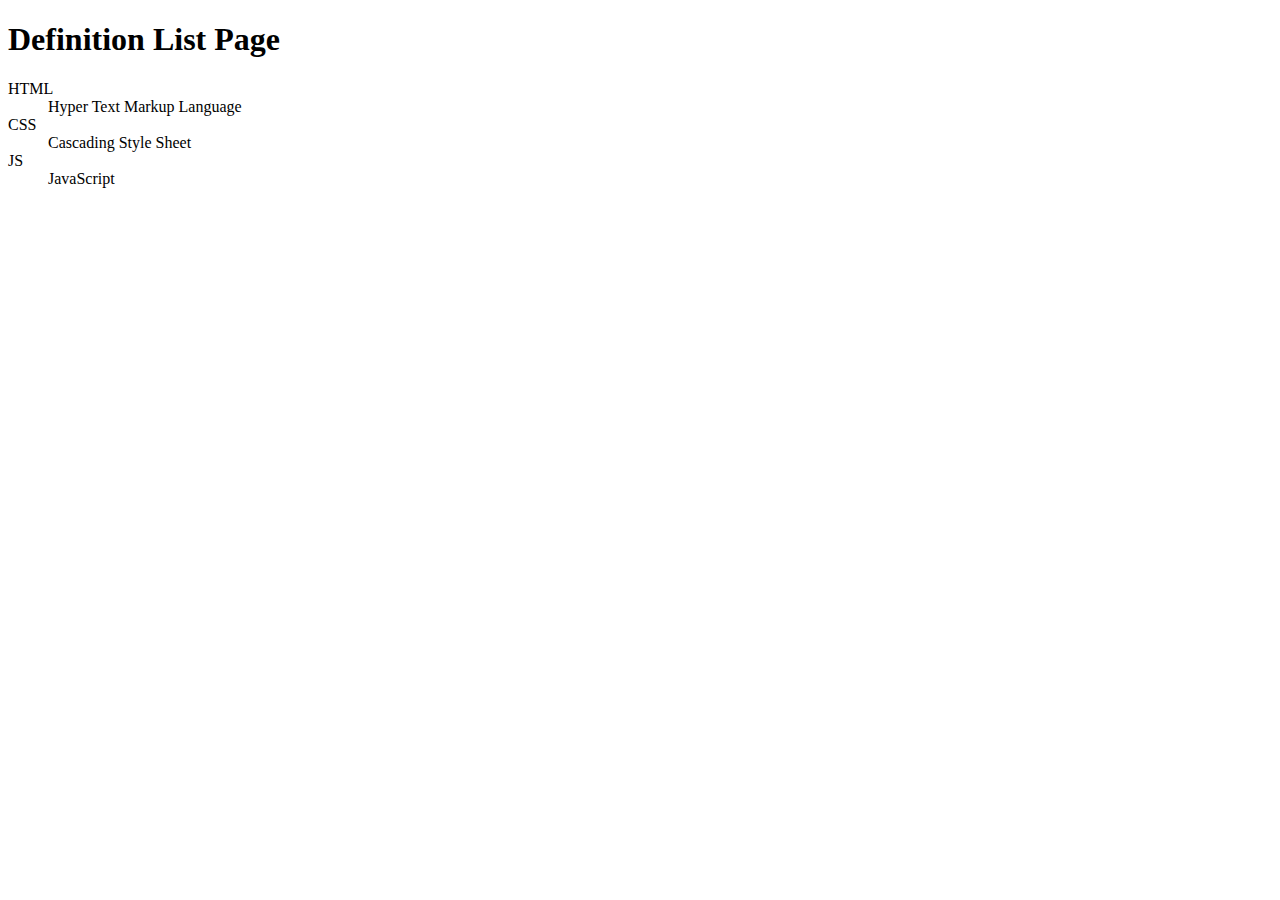
<file: listExample/definition list.html>
<!-- dl: main definition list tag -->
<!-- dt: definition term/title -->
<!-- dd: definition description -->
   <!DOCTYPE html>
   <html lang="en">
   <head>
    <meta charset="UTF-8">
    <meta name="viewport" content="width=device-width, initial-scale=1.0">
    <title>Definition List</title>
   </head>
   <body>
    <h1>Definition List Page</h1>
    <dl>
        <dt>HTML</dt>
        <dd>Hyper Text Markup Language</dd>
        <dt>CSS</dt>
        <dd>Cascading Style Sheet</dd>
        <dt>JS</dt>
        <dd>JavaScript</dd>
    </dl>
   </body>
   </html>
</file>
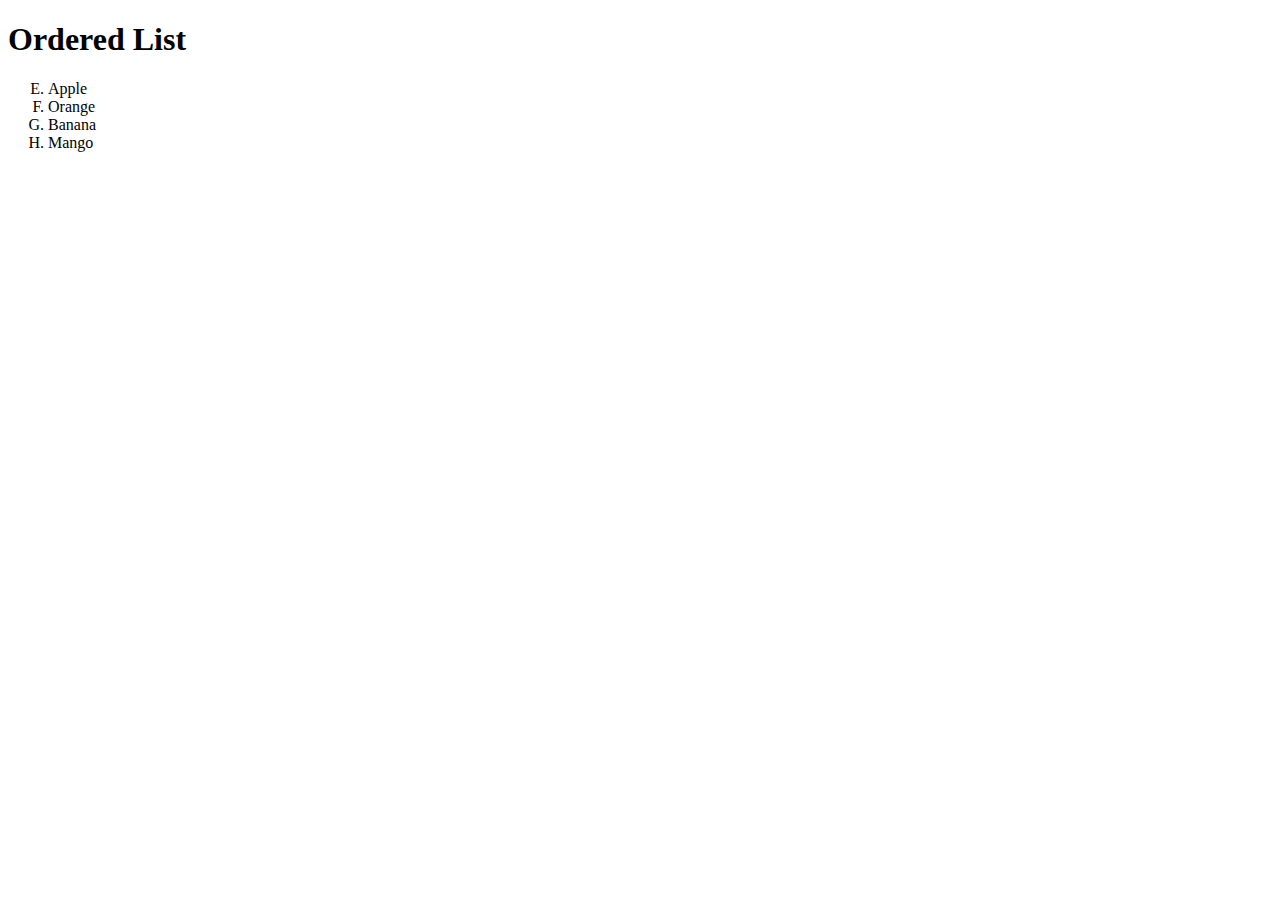
<file: listExample/ordered_list.html>
<!DOCTYPE html>
<html lang="en">
<head>
    <meta charset="UTF-8">
    <meta name="viewport" content="width=device-width, initial-scale=1.0">
    <title>Ordered List</title>
</head>
<body>
    <h1>Ordered List</h1>
    <ol type="A" start="5">
        <!-- type can be a,i,A -->
        <li>Apple</li> 
        <li>Orange</li>
        <li>Banana</li>
        <li>Mango</li>
    </ol>
</body>
</html>
</file>
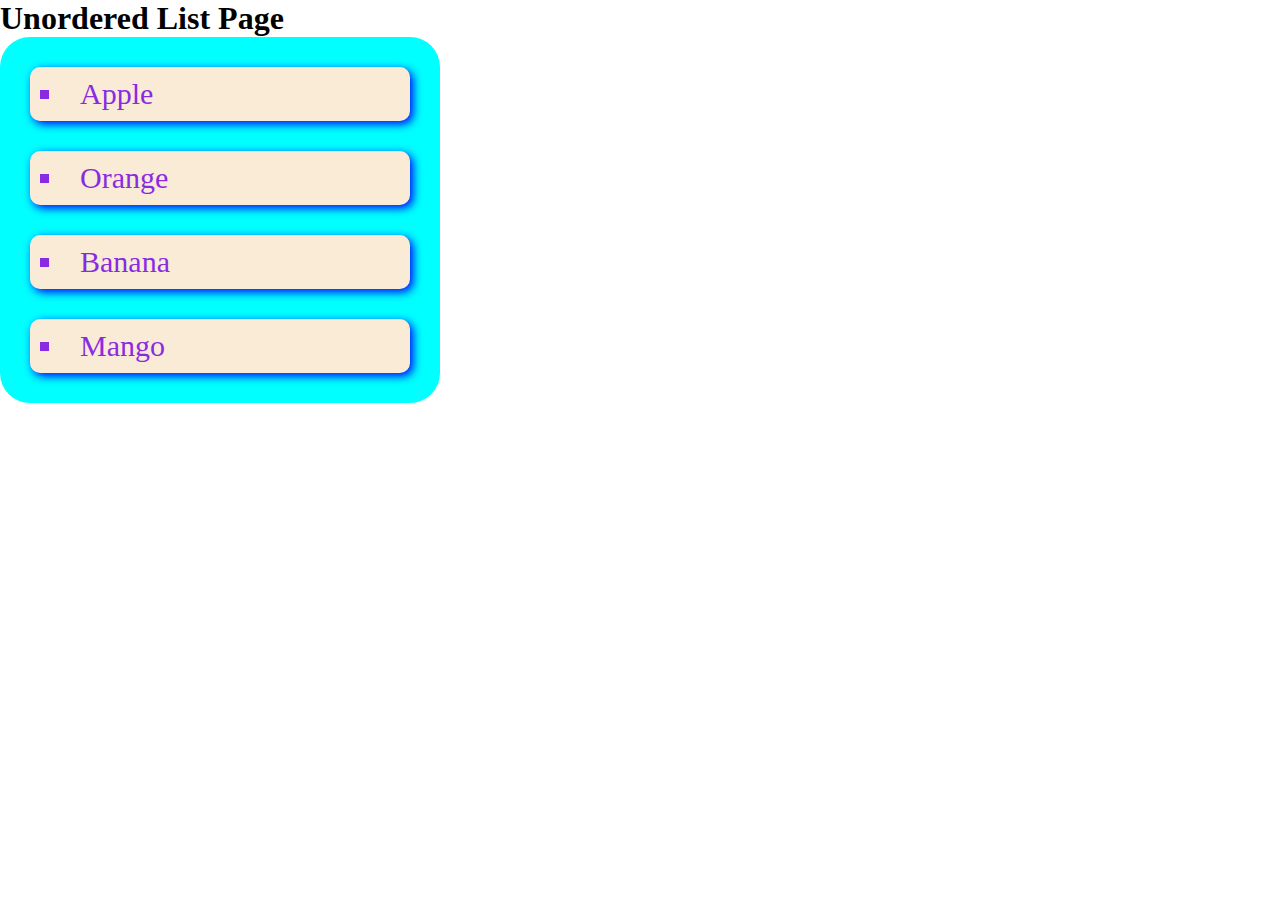
<file: listExample/unordered _list.html>
<!DOCTYPE html>
<html lang="en">
<head>
    <meta charset="UTF-8">
    <meta name="viewport" content="width=device-width, initial-scale=1.0">
    <title>Unordered List</title>
    <link href="unordered_style.css" rel="stylesheet" type="text/css">
</head>
<body>
    <h1>Unordered List Page</h1>
    <ul type="square">
        <!-- type can be square, circle, disc -->
        <li>Apple</li> 
        <li>Orange</li>
        <li>Banana</li>
        <li>Mango</li>
    </ul>
</body>
</html>
</file>
<file: listExample/unordered_style.css>
/* Global Selector */
*{
    padding: 0;
    margin: 0;
}
ul{
    background-color: aqua;
    color: blue;
    font-size: 30px;
    width: 400px;
    border-radius: 30px;
    /* padding-left: 40px; */
    /* solution 1 */
    padding: 20px;
    display: flex;
    flex-direction: column;
    /* column reverse(last ko aagadi leuxa) garda nii hunxa */
    gap: 10px;
}
li{
    margin: 10px;
    background-color: antiquewhite;
    list-style-position: inside; 
    /*dot haru laii styling ma include garna*/
    /* solution 2 */
    padding: 10px;
    border-radius: 10px;
    color: blueviolet;
    box-shadow: 3px 3px 10px 0px blue;
    
}
</file>
